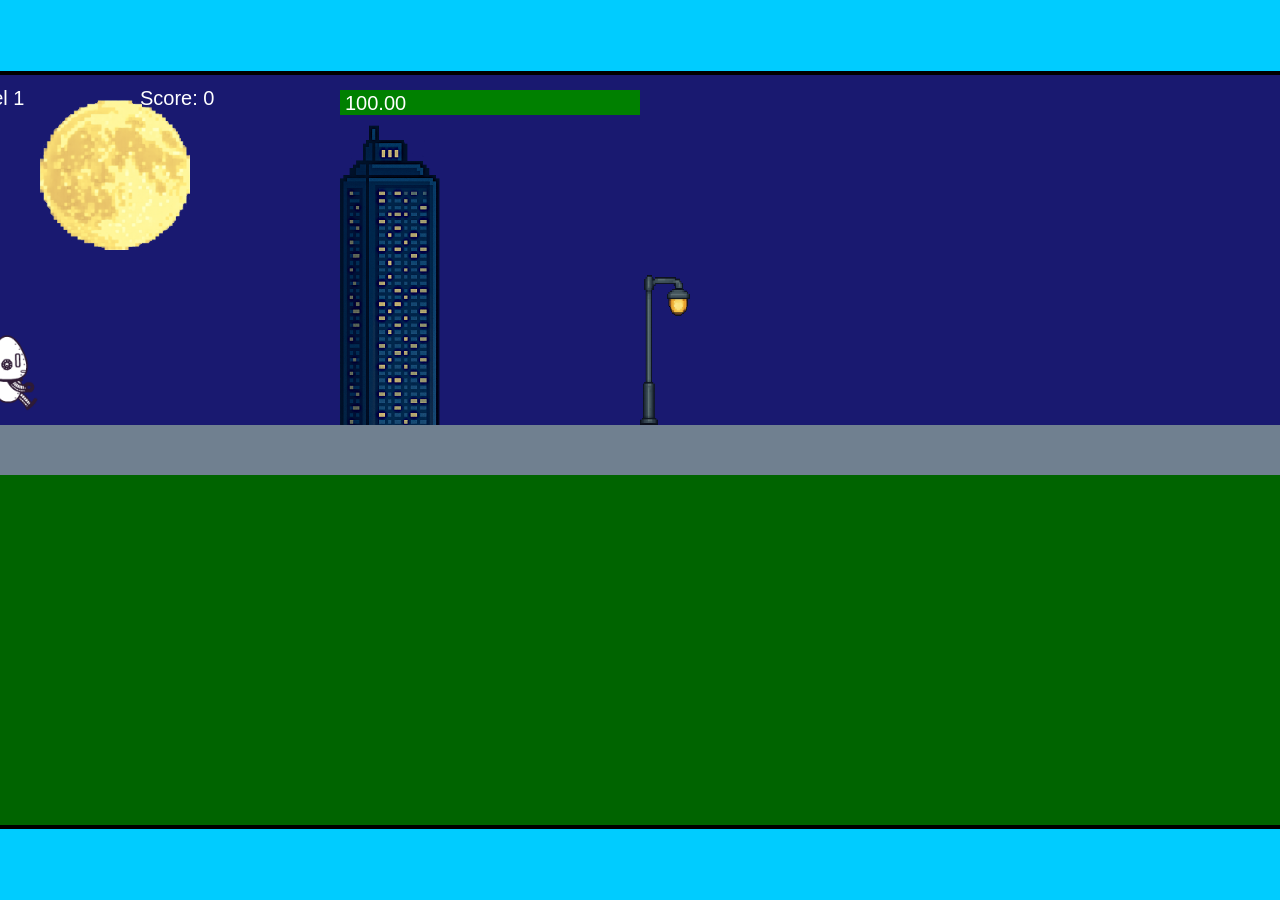
<file: fsd-projects/runtime/index.html>
<!DOCTYPE html>
<html lang="en">
  <head>
    <meta charset="UTF-8" />
    <meta name="viewport" content="width=device-width, initial-scale=1.0" />
    <title>Runtime Neo</title>
    <link rel="stylesheet" href="runtime.css" />
    <script src="https://code.jquery.com/jquery-3.1.0.js"></script>
    <script src="setup.js"></script>
    <script src="levels.js"></script>
    <script src="scenery.js"></script>
    <script src="student.js"></script>
    <script src="main.js"></script>
  </head>
  <body id="body">
    <canvas id="gameCanvas" width="1400" height="750"></canvas>
    <img id="player" src="images/halle.png" />
    <img id="projectile" src="images/projectile.png" />
    <img id="basicPlatform" src="images/interactable/basicPlatform.png" />
    <img id="spikes" src="images/interactable/spikes.png" />
    <img id="bug" src="images/interactable/bug.png" />
    <img id="healthUp" src="images/interactable/healthUp.png" />
    <img id="flag" src="images/interactable/flag.png" />
    <img id="moon" src="images/backgrounds/moon.png" />
    <img id="building" src="images/backgrounds/building.png" />
    <img id="lamp" src="images/backgrounds/lamp.png" />
  </body>
</html>
</file>
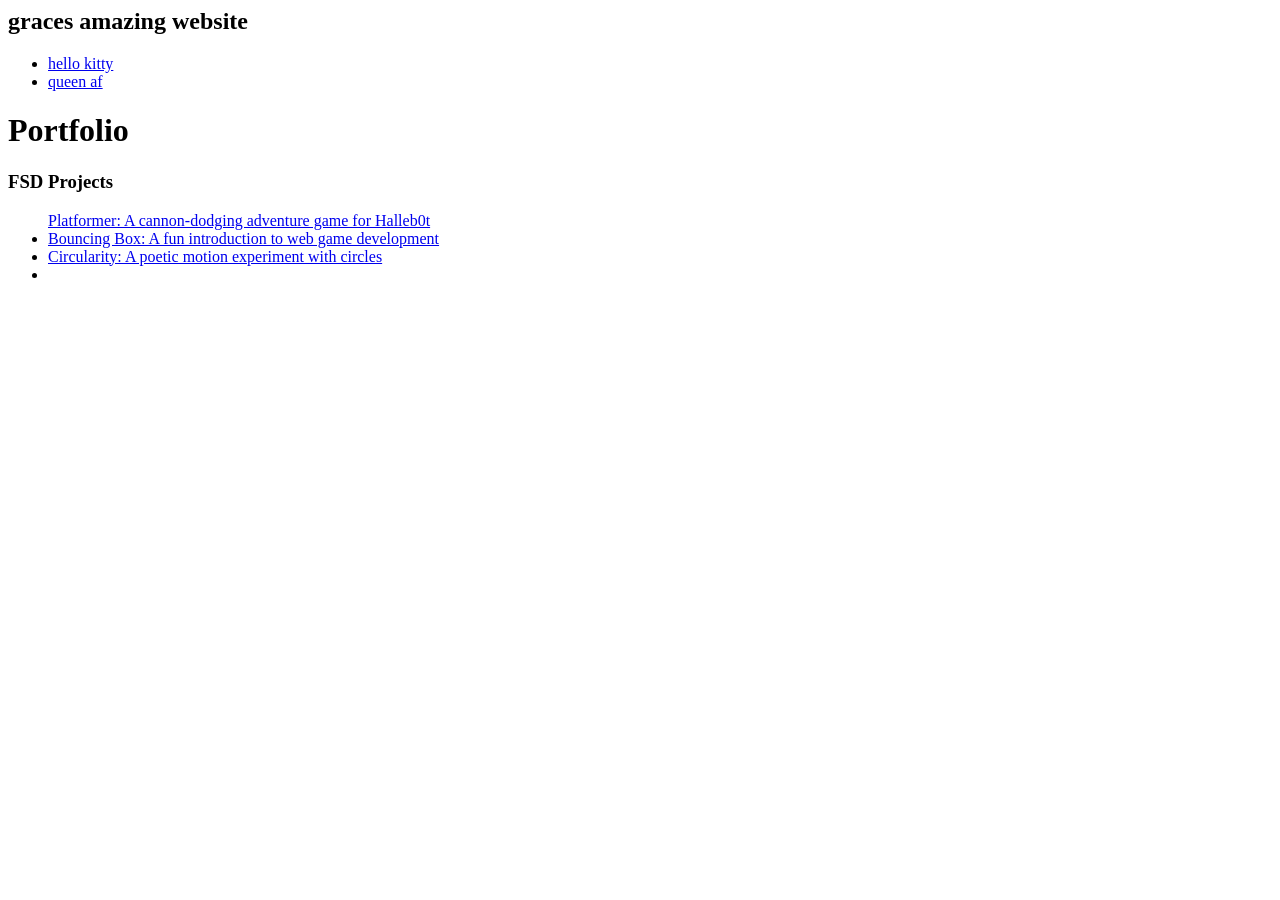
<file: portfolio.html>
<html>
<head>
<title>so kewl</title>
</head>
<body>
<!-- All content goes here -->
<div id="all-contents">
 <nav>
   <h1>graces amazing website</h1>
   <ul id="nav-ul">
     <li class="nav-li">
<a href="index.html">hello kitty</a>
</li>
<li class="nav-li">
<a href="portfolio.html">queen af</a>
</li>
</ul>
</nav>


<main>
<div class="content">
<h1>Portfolio</h1>
<h3>FSD Projects</h3>
<ul id="portfolio">
 <a href="fsd-projects/platformer/">Platformer: A cannon-dodging adventure game for Halleb0t</a>
</li>
<li>
<a href="fsd-projects/bouncing-box/">Bouncing Box: A fun introduction to web game development</a>
</li>
<li>
<a href="fsd-projects/circularity/">Circularity: A poetic motion experiment with circles</a>
</li>
<li>
</file>
<file: fsd-projects/runtime/runtime.css>
/* runtime.css */
/* Styles for Runtime Neo auto-runner game */

img {
  display: none;
}

#gameCanvas {
  position: absolute;
  border: 4px solid #000;
  top: 50%;
  left: 50%;
  transform: translate(-50%, -50%);
}

body {
  margin: 0;
  background-color: #00ccff;
  font-family: Arial, sans-serif;
  text-align: center;
  overflow: hidden;
}
</file>
